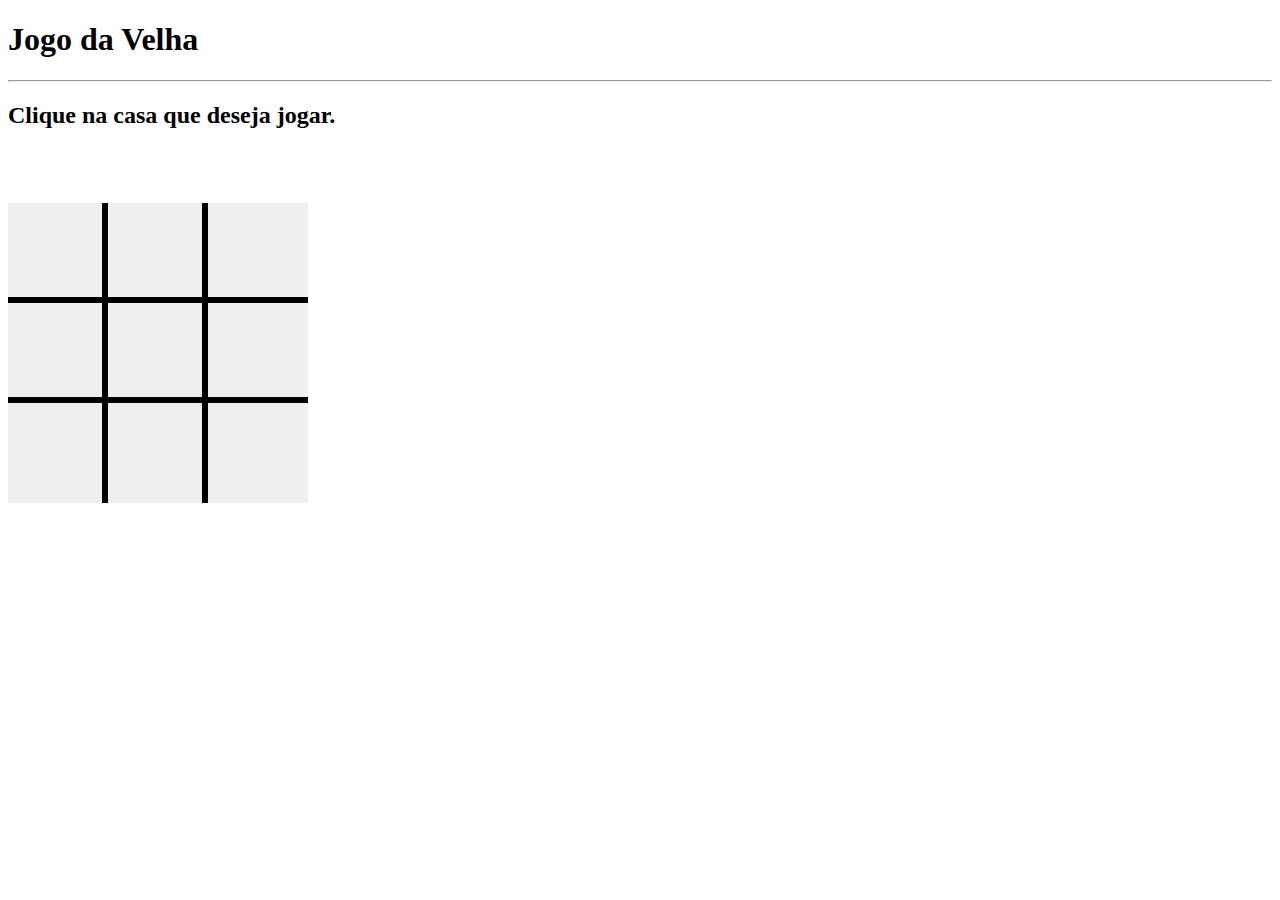
<file: index.html>
<!DOCTYPE html>
<html lang="pt-br">
<head>
    <meta charset="UTF-8">
    <meta name="viewport" content="width=device-width, initial-scale=1.0">
    <title>Jogo da Velha</title>
    <script src="jogo.js" defer></script>
    <link rel="stylesheet" href="style.css">
</head>
<body>
    <h1>Jogo da Velha</h1>
    <hr>
    <h2>Clique na casa que deseja jogar.</h2>
    <br><br>
</body>
</html>
</file>
<file: style.css>
button{
    border-width: 6px;
    width: 100px;
    height: 100px;
    line-height: 100px;
    font-size: 100px;
    border-left: 0;
    border-top: 0;
    vertical-align: top;
}
button:hover{
    background-color: #AAA;
    transition: 500ms;
}
.btJogo0, .btJogo1{
    padding-top: 0;
    margin-top: 0;
}
.btJogo2{
    border-bottom: 0;
}
#bt02, #bt12, #bt22{
    border-right: 0;
}
button:disabled{
    border-color: #000;
}
</file>
